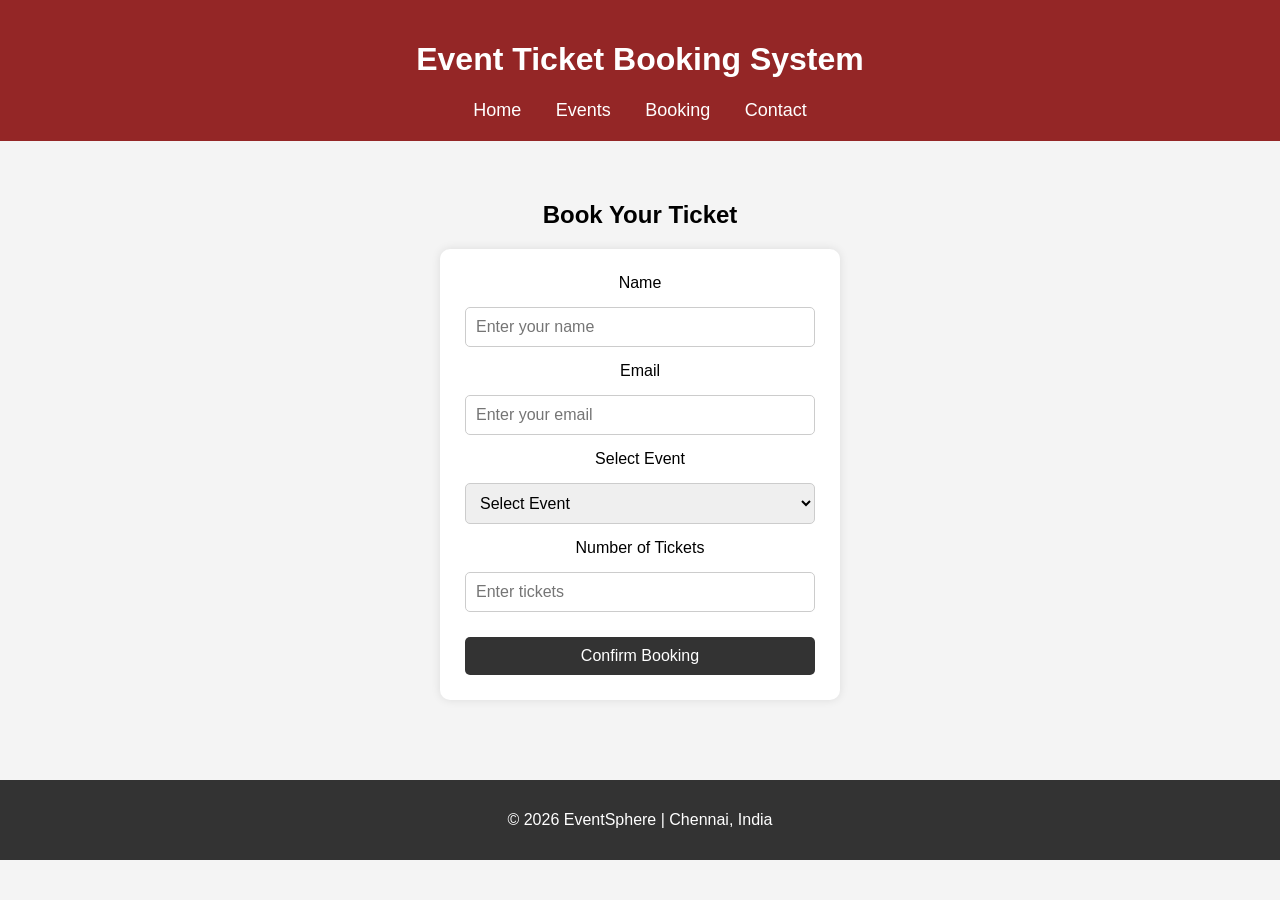
<file: booking.html>
<!DOCTYPE html>
<html>
<head>

<title>Booking - EventSphere</title>

<link rel="stylesheet" href="style.css">

<script src="script.js"></script>

</head>

<body>

<header>

<h1>Event Ticket Booking System</h1>

<nav>
<a href="index.html">Home</a>
<a href="events.html">Events</a>
<a href="booking.html">Booking</a>
<a href="contact.html">Contact</a>
</nav>

</header>


<section class="booking-section">

<h2>Book Your Ticket</h2>

<div class="booking-form">

<form onsubmit="validateForm(event)">

<label>Name</label>
<input type="text" id="name" placeholder="Enter your name">

<label>Email</label>
<input type="email" id="email" placeholder="Enter your email">

<label>Select Event</label>
<select id="event">
<option value="">Select Event</option>
<option value="Music Concert">Music Concert</option>
<option value="Cricket Match">Cricket Match</option>
<option value="Movie Night">Movie Night</option>
</select>

<label>Number of Tickets</label>
<input type="number" id="tickets" placeholder="Enter tickets">

<button type="submit">Confirm Booking</button>

</form>

</div>

</section>


<footer>

<p>© 2026 EventSphere | Chennai, India</p>

</footer>

</body>

</html>
</file>
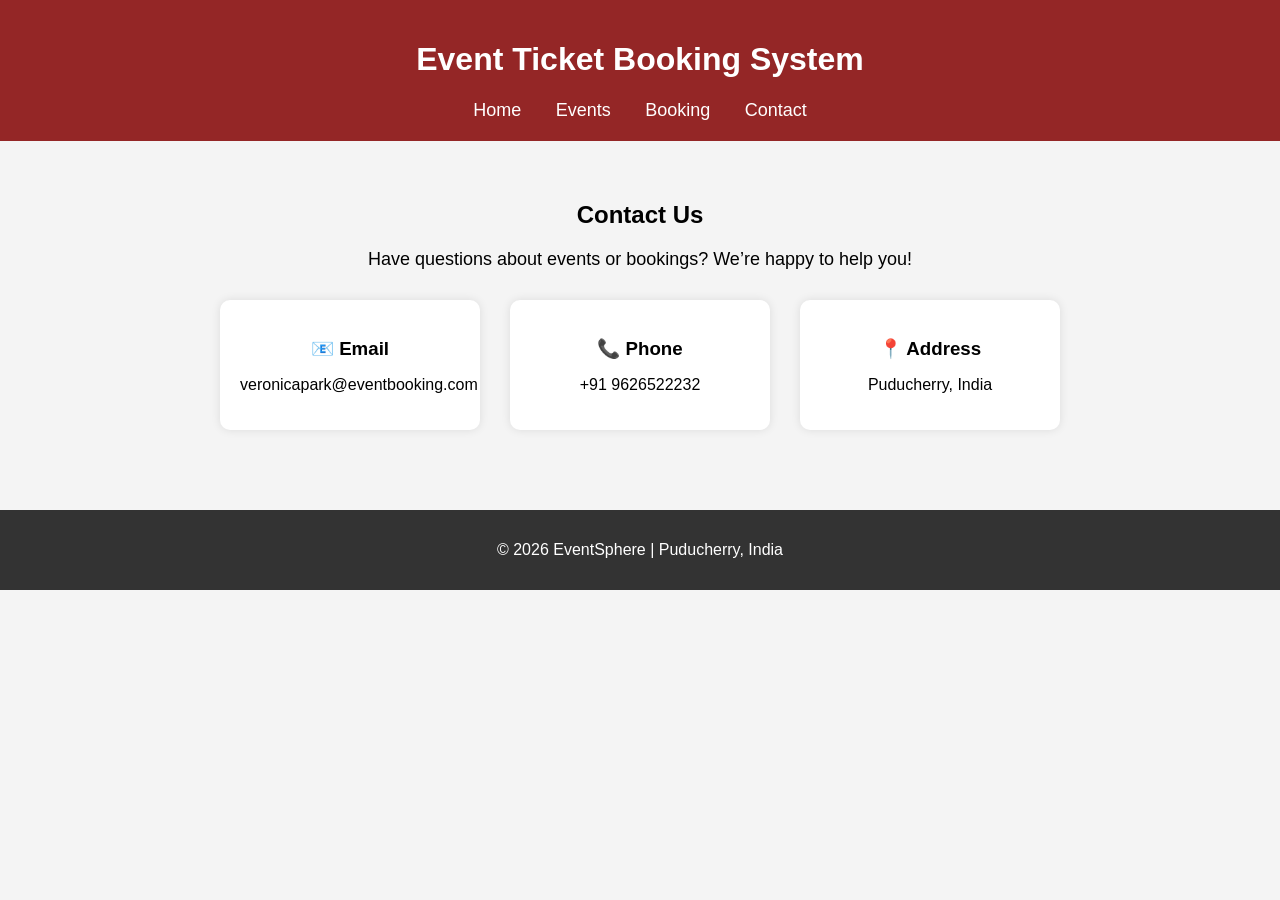
<file: contact.html>
<!DOCTYPE html>
<html>
<head>

<title>Contact - EventSphere</title>

<link rel="stylesheet" href="style.css">

</head>

<body>

<header>

<h1>Event Ticket Booking System</h1>

<nav>
<a href="index.html">Home</a>
<a href="events.html">Events</a>
<a href="booking.html">Booking</a>
<a href="contact.html">Contact</a>
</nav>

</header>


<section class="contact-section">

<h2>Contact Us</h2>

<p class="contact-text">
Have questions about events or bookings?  
We’re happy to help you!
</p>


<div class="contact-container">

<div class="contact-box">
<h3>📧 Email</h3>
<p>veronicapark@eventbooking.com</p>
</div>


<div class="contact-box">
<h3>📞 Phone</h3>
<p>+91 9626522232</p>
</div>


<div class="contact-box">
<h3>📍 Address</h3>
<p>Puducherry, India</p>
</div>

</div>

</section>


<footer>

<p>© 2026 EventSphere | Puducherry, India</p>

</footer>

</body>

</html>
</file>
<file: style.css>
body{
font-family: Arial, sans-serif;
margin:0;
background:#f4f4f4;
}




header{
background:#8b1111e7;
color:white;
text-align:center;
padding:20px;
}

nav{
margin-top:10px;
}

nav a{
color:white;
margin:0 15px;
text-decoration:none;
font-size:18px;
}

nav a:hover{
color:#ffd700;
}



.hero{
text-align:center;
padding:40px;
}

.hero h2{
font-size:40px;
margin-bottom:15px;
}

.hero p{
max-width:700px;
margin:auto;
font-size:18px;
line-height:1.6;
}




.featured{
text-align:center;
padding:40px;
}

.event-container{
display:flex;
justify-content:center;
gap:30px;
flex-wrap:wrap;
margin-top:20px;
}




.event-box{
background:white;
width:250px;
padding:15px;
border-radius:10px;
box-shadow:0 0 10px rgba(0,0,0,0.1);
transition:transform 0.3s ease, box-shadow 0.3s ease;
}

.event-box:hover{
transform:translateY(-10px) scale(1.03);
box-shadow:0 10px 20px rgba(0,0,0,0.25);
}

.event-box img{
width:100%;
border-radius:10px;
transition:transform 0.3s ease;
cursor:grab;
}

.event-box img:hover{
transform:scale(1.08);
cursor:grabbing;
}

.event-box h3{
margin-top:10px;
}

.event-box p{
font-size:15px;
}



button{
background:#333;
color:white;
border:none;
padding:10px 15px;
border-radius:5px;
cursor:pointer;
font-size:16px;
margin-top:10px;
}

button:hover{
background:#0059ff;
}




.booking-section{
text-align:center;
padding:40px;
}

.booking-form{
background:white;
width:350px;
margin:auto;
padding:25px;
border-radius:10px;
box-shadow:0 0 10px rgba(0,0,0,0.1);
}

.booking-form form{
display:flex;
flex-direction:column;
gap:15px;
}

.booking-form input,
.booking-form select{
padding:10px;
font-size:16px;
border:1px solid #ccc;
border-radius:5px;
}



.contact-section{
text-align:center;
padding:40px;
}

.contact-text{
font-size:18px;
margin-bottom:30px;
}

.contact-container{
display:flex;
justify-content:center;
gap:30px;
flex-wrap:wrap;
}

.contact-box{
background:white;
width:220px;
padding:20px;
border-radius:10px;
box-shadow:0 0 10px rgba(0,0,0,0.1);
transition:transform 0.3s ease;
}

.contact-box:hover{
transform:translateY(-10px);
}

.contact-box h3{
margin-bottom:10px;
}




footer{
background:#333;
color:white;
text-align:center;
padding:15px;
margin-top:40px;
}
</file>
